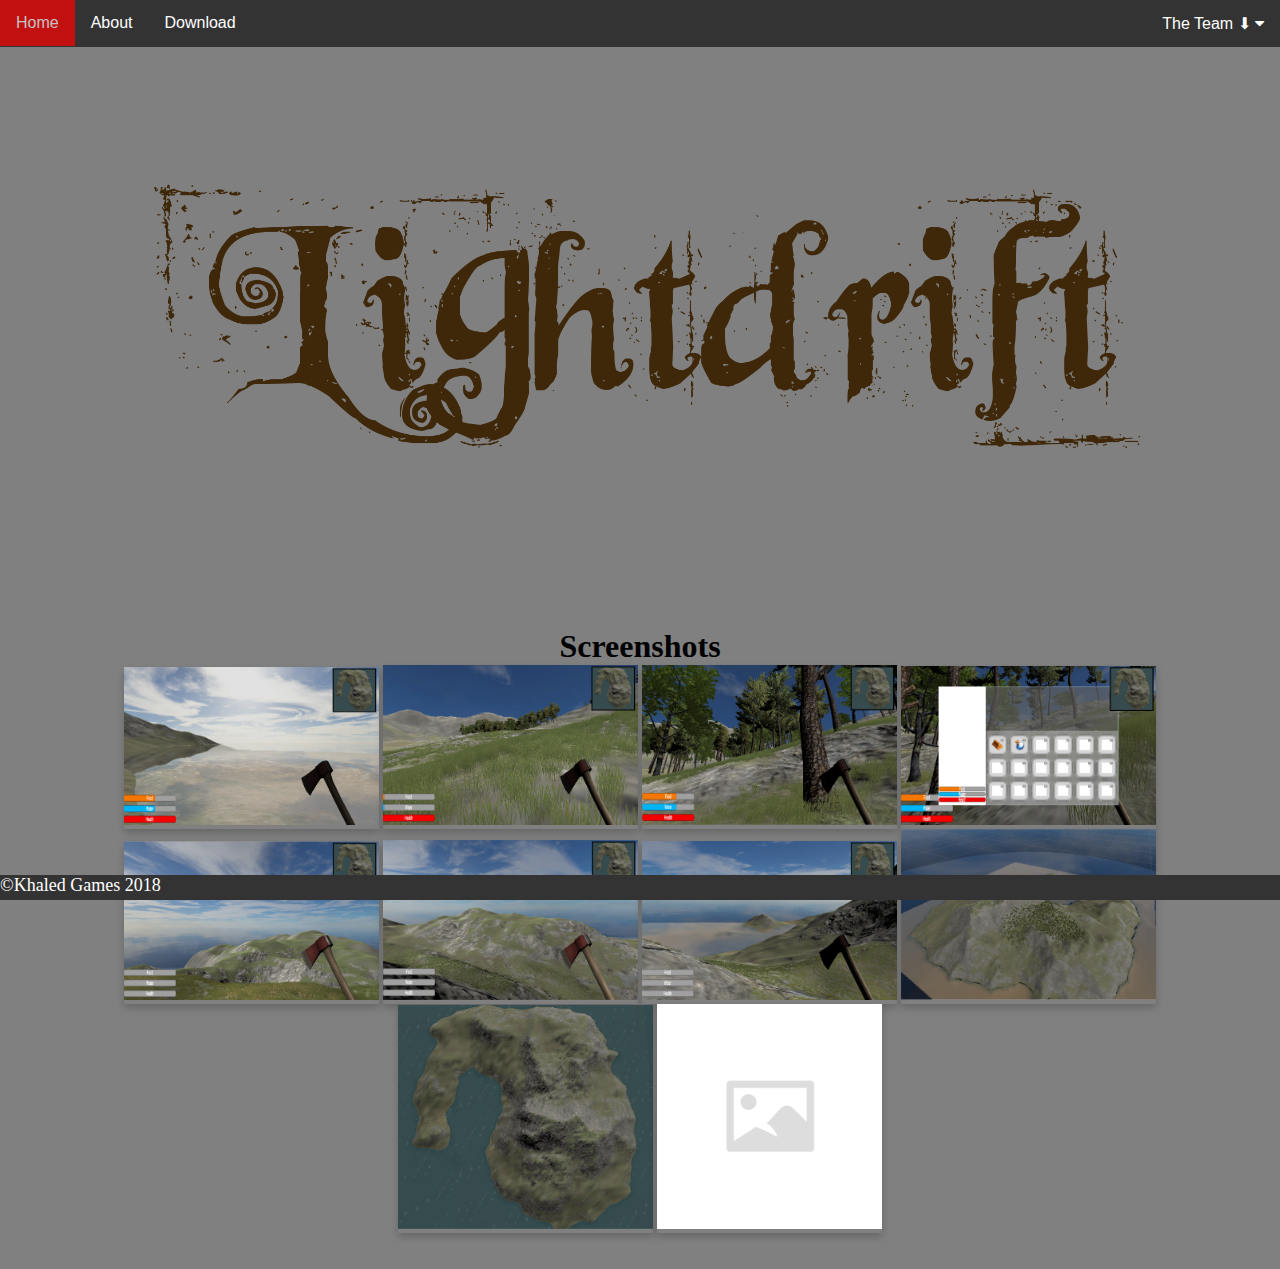
<file: docs/index.html>
<!DOCTYPE HTML>
<html>
	<head>
		<Title>Lightdrift</title>
		<meta charset="utf-8"/>
		<link rel="stylesheet" type="text/css" href="index.css">
		<link rel="icon" type="image/ico" href="Icon.ico">
		<link rel="stylesheet" href="https://cdnjs.cloudflare.com/ajax/libs/font-awesome/4.7.0/css/font-awesome.min.css">
	</head>
	<body>
		<div class="navbar">
			<a href="/Lightdrift">Home</a>
			<a href="/Lightdrift/about.html">About</a>
			<a href="#">Download</a>
			<div class="right">
				<div class="dropdown">
					<button class="dropbtn">The Team &#11015
						<i class="fa fa-caret-down"></i>
					</button>
					<div class="dropdown-content">
					      <a href="/Lightdrift/team.html">Members</a>
					</div>
				</div>
			</div>
		</div> 
		<div class="title">
			<center>
				<img src="LOGO.png" style="max-height:50%; max-width:80%; overflow: resize">
			</center>
		</div>
		<div class="body">
			<center>
					<h1>Screenshots</h1>
				<div class="images">
					<div class="image">
						<img src="Screen1.PNG" style="max-height:255px; max-width:255px; overflow: resize">
					</div>
					<div class="image">
						<img src="Screen2.PNG" style="max-height:255px; max-width:255px; overflow: resize">
					</div>
					<div class="image">
						<img src="Screen3.PNG" style="max-height:255px; max-width:255px; overflow: resize">
					</div>
					<div class="image">
						<img src="Screen4.PNG" style="max-height:255px; max-width:255px; overflow: resize">
					</div>
					<div class="image">
						<img src="Screen5.PNG" style="max-height:255px; max-width:255px; overflow: resize">
					</div>
					<div class="image">
						<img src="Screen6.PNG" style="max-height:255px; max-width:255px; overflow: resize">
					</div>
					<div class="image">
						<img src="Screen7.PNG" style="max-height:255px; max-width:255px; overflow: resize">
					</div>
					<div class="image">
						<img src="Screen8.PNG" style="max-height:255px; max-width:255px; overflow: resize">
					</div>
					<div class="image">
						<img src="Map.PNG" style="max-height:255px; max-width:255px; overflow: resize">
					</div>
					<div class="image">
						<img src="placeholder.jpg">
					</div>
				</div>
			</center>
		</div>
		<div class = "footer">
		<br><br>
			<footer>
				&#169;Khaled Games 2018
			</footer>
		</div>
	</body>
</html>
</file>
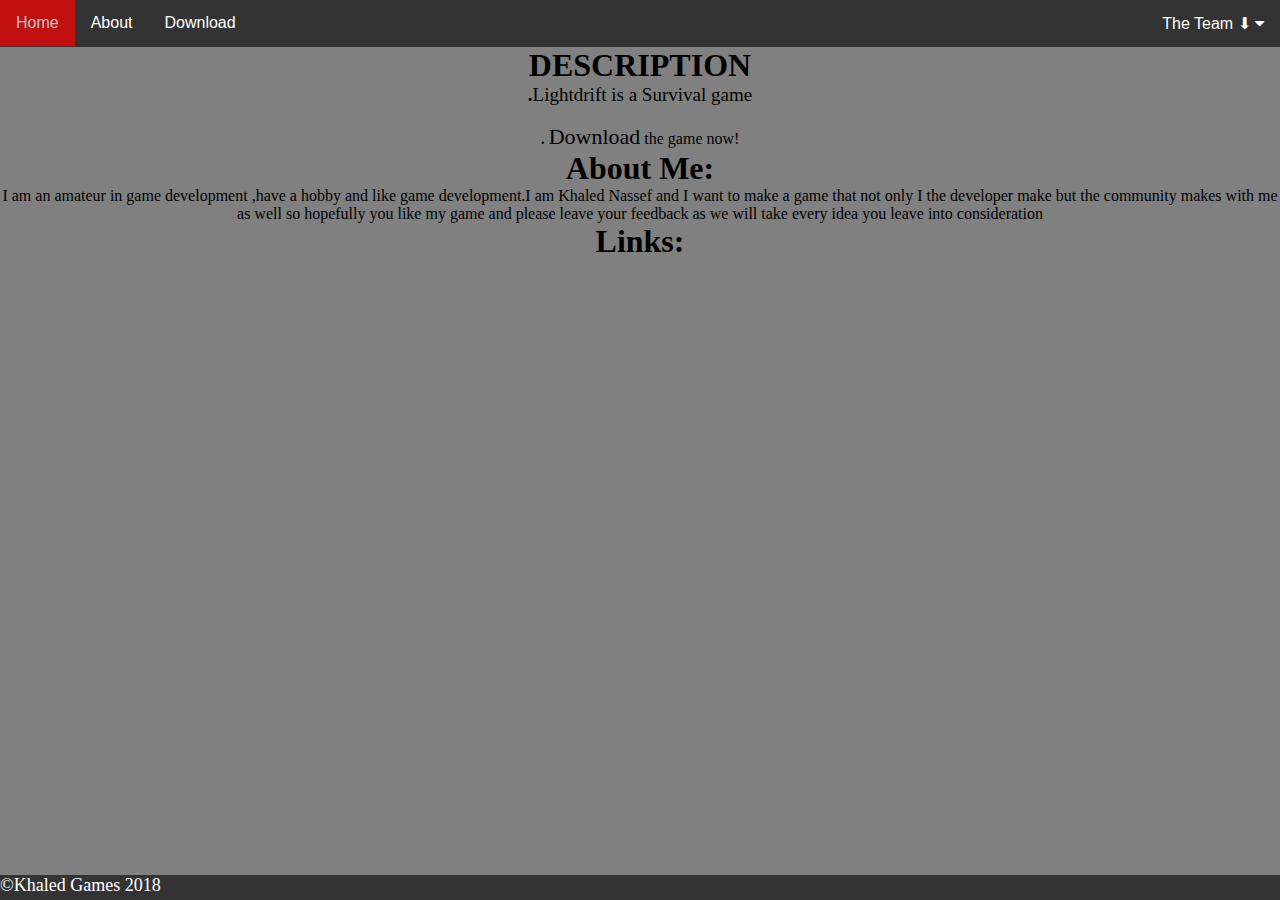
<file: docs/about.html>
<!DOCTYPE HTML>
<html>
<head>
		<Title>Lightdrift</title>
		<meta charset="utf-8"/>
		<link rel="stylesheet" type="text/css" href="index.css">
		<link rel="icon" type="image/ico" href="Icon.ico">
		<link rel="stylesheet" href="https://cdnjs.cloudflare.com/ajax/libs/font-awesome/4.7.0/css/font-awesome.min.css">
	</head>
	<body>
		<div class="navbar">
			<a href="/Lightdrift">Home</a>
			<a href="/Lightdrift/about.html">About</a>
			<a href="#">Download</a>
			<div class="right">
				<div class="dropdown">
					<button class="dropbtn">The Team &#11015
						<i class="fa fa-caret-down"></i>
					</button>
					<div class="dropdown-content">
					      <a href="/Lightdrift/team.html">Members</a>
					</div>
				</div>
			</div>
		</div> 
	<div class="body">
		<center>
			<h1>DESCRIPTION</h1>
			<p><b>.</b>Lightdrift is a Survival game</p> 
			<br>
<b>. </b><a href='https://khaledhn1.github.io/Lightdrift/download'>Download</a> the game now!</p>
			<p>	
				<h1>About Me:</h1><br>
				I am an amateur in game development ,have a hobby and like game development.I am Khaled Nassef and I want to make a game that not only I the developer make but the community makes with me as well so hopefully you like my game and please leave your feedback as we will take every idea you leave into consideration
			</p>
			<p>
				<h1>Links:</h1>
			</p>
		</center>
	</div>
	<div class = "footer">
			<footer>
				&#169;Khaled Games 2018
			</footer>
		</div>
</body>
</html>
</file>
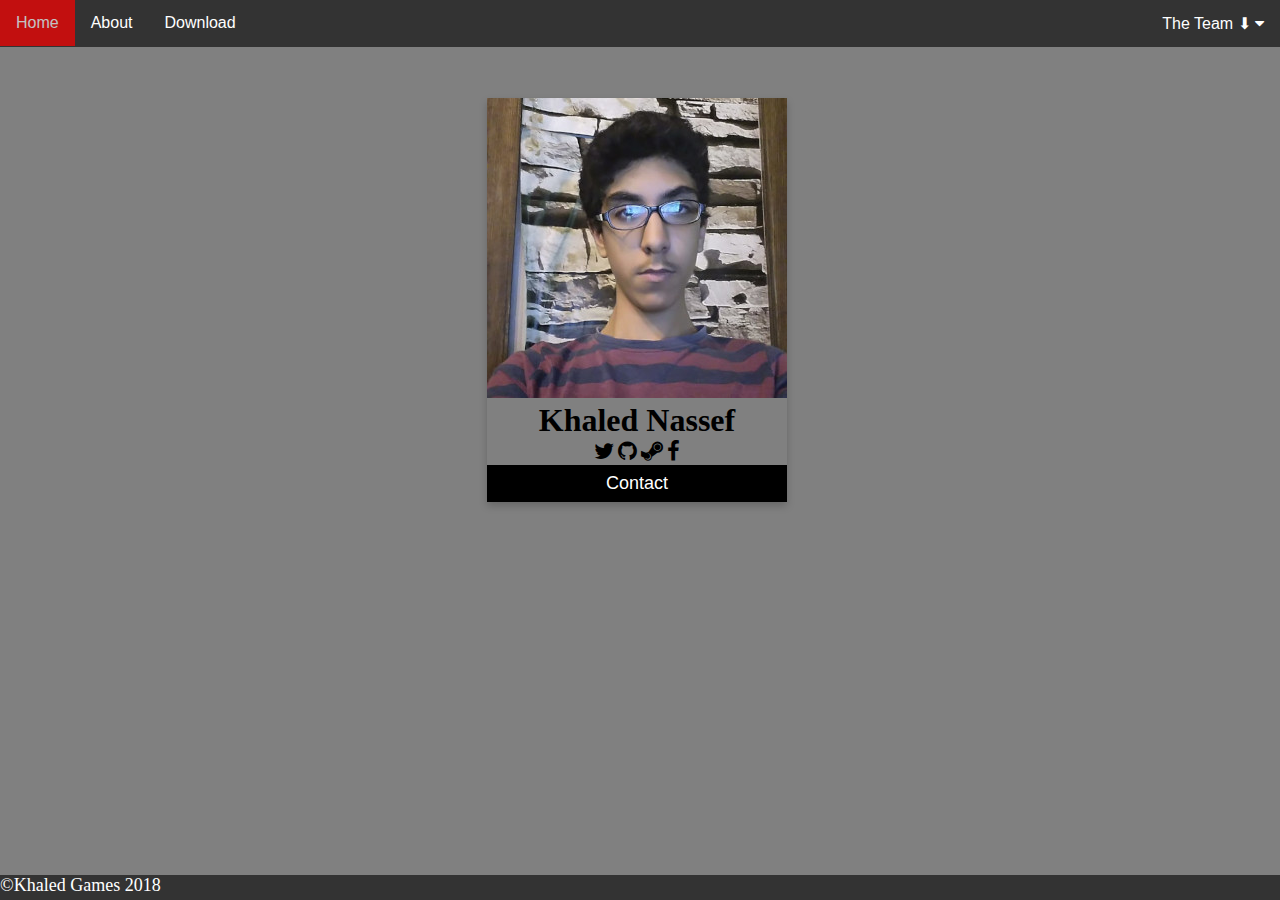
<file: docs/team.html>
<!DOCTYPE HTML>
<html>
	<head>
		<Title>Lightdrift</title>
		<meta charset="utf-8"/>
		<link rel="stylesheet" type="text/css" href="index.css">
		<link rel="icon" type="image/ico" href="Icon.ico">
		<link rel="stylesheet" href="https://cdnjs.cloudflare.com/ajax/libs/font-awesome/4.7.0/css/font-awesome.min.css">
	</head>
	<body>
		<div class="navbar">
			<a href="/Lightdrift">Home</a>
			<a href="/Lightdrift/about.html">About</a>
			<a href="#">Download</a>
			<div class="right">
				<div class="dropdown">
					<button class="dropbtn">The Team &#11015
						<i class="fa fa-caret-down"></i>
					</button>
					<div class="dropdown-content">
					      <a href="/Lightdrift/team.html">Members</a>
					</div>
				</div>
			</div>
		</div> 
		<center>
			<div class="cards">
				
				<div class="card">
					  <img src="khaled.jpg" alt="Khaled" style="width:100%">
					  <h1>Khaled Nassef</h1><br>
					  <a href="https://twitter.com/Khaledhn1_CSGO"><i class="fa fa-twitter"></i></a>
					  <a href="https://github.com/khaledhn1"><i class="fa fa-github"></i></a>
					  <a href="https://steamcommunity.com/id/khaledhn1/"><i class="fa fa-steam"></i></a>
					  <a href="https://www.facebook.com/khaledhnassef"><i class="fa fa-facebook"></i></a>
					  <p><a href="mailto:khalednassef03@gmail.com?Subject=Scorched%20Sands" target="_top"><button>Contact</button></a></p>
				</div>
				
			</div>
		</center>
		<div class = "footer">
			<footer>
				&#169;Khaled Games 2018
			</footer>
		</div>
	</body>
</html>
</file>
<file: docs/index.css>
@import url(https://fonts.googleapis.com/css?family=Roboto:400,300,600,400italic);
body{
	background: grey no-repeat right top;
	background-size: fit;
	}
p,h1{
	color: black;
	}
p{
	font-size:19px;
}
.H{
	background-color:red;
}
.navbar {
  overflow: hidden;
  background-color: #333;
  font-family: Arial;
}

/* Links inside the navbar */
.navbar a {
  float: left;
  font-size: 16px;
  color: white;
  text-align: center;
  padding: 14px 16px;
  text-decoration: none;
}
.right{
	float: right;
	}
/* The dropdown container */
.dropdown {
  float: left;
  overflow: hidden;
}

/* Dropdown button */
.dropdown .dropbtn {
  font-size: 16px;
  border: none;
  outline: none;
  color: white;
  padding: 14px 16px;
  background-color: inherit;
  font-family: inherit; /* Important for vertical align on mobile phones */
  margin: 0; /* Important for vertical align on mobile phones */
}

/* Add a red background color to navbar links on hover */
.navbar a:hover, .dropdown:hover .dropbtn {
  background-color: red;
}

/* Dropdown content (hidden by default) */
.dropdown-content {
  display: none;
  position: absolute;
  background-color: #f9f9f9;
  min-width: 160px;
  box-shadow: 0px 8px 16px 0px rgba(0,0,0,0.2);
  z-index: 1;
}

/* Links inside the dropdown */
.dropdown-content a {
  float: none;
  color: black;
  padding: 12px 16px;
  text-decoration: none;
  display: block;
  text-align: left;
}

/* Add a grey background color to dropdown links on hover */
.dropdown-content a:hover {
  background-color: #ddd;
}

/* Show the dropdown menu on hover */
.dropdown:hover .dropdown-content {
  display: block;
}
.card {
    box-shadow: 0 4px 8px 0 rgba(0, 0, 0, 0.2);
    max-width: 300px;
    margin: auto;
    text-align: center;
	display:inline-block;
	margin-right:6px;
	margin-top: 4%;
}
.images{
	
	
    margin: auto;
    text-align: center;
	display:inline-block;
}
.image{
	box-shadow: 0 4px 8px 0 rgba(0, 0, 0, 0.2);
	 text-align: center;
	display:inline-block;
}
.title {
    color: grey;
    font-size: 18px;
}

button {
    border: none;
    outline: 0;
    display: inline-block;
    padding: 8px;
    color: white;
    background-color: #000;
    text-align: center;
    cursor: pointer;
    width: 100%;
    font-size: 18px;
}

a {
    text-decoration: none;
    font-size: 22px;
    color: black;
}

button:hover, a:hover {
    opacity: 0.7;
}
h1,h3{
	display:inline-block;
}
.2{
	display: inline-block;
}
input[type=submit] {
  background: transparent;
  border: 0;
  padding: 0;
  cursor: pointer;
  outline: 0;
  -webkit-appearance: none;
}

/* Custom */
input[type=submit] {
  display: inline-block;
  position: relative;
  padding: 20px 38px;
  top: 0;
  font-size: 30px;
  font-family: "Open Sans", Helvetica;
  border-radius: 4px;
  border-bottom: 1px solid rgba( 28, 227, 125, 0.5 );
  background: rgba( 22, 230, 137, 1 );
  color: #fff;
  box-shadow: 0px 0px 0px rgba( 15, 165, 60, 0.1 );
  
  -webkit-transform: translateZ(0);
     -moz-transform: translateZ(0);
      -ms-transform: translateZ(0);
          transform: translateZ(0);
  
  -webkit-transition: all 0.2s ease;
     -moz-transition: all 0.2s ease;
      -ms-transition: all 0.2s ease;
          transition: all 0.2s ease;
}

input[type=submit]:hover {
  top: -10px;
  box-shadow: 0px 10px 10px rgba( 15, 165, 60, 0.2 );
  
  -webkit-transform: rotateX(20deg);
     -moz-transform: rotateX(20deg);
      -ms-transform: rotateX(20deg);
          transform: rotateX(20deg);
}

input[type=submit]:active {
  top: 0px;
  box-shadow: 0px 0px 0px rgba( 15, 165, 60, 0.0 );
  background: rgba( 20, 224, 133, 1 );
}
.centered {
  position: fixed; /* or absolute */
  top: 50%;
  right:50%;
}
* {
  margin: 0;
  padding: 0;
  box-sizing: border-box;
  -webkit-box-sizing: border-box;
  -moz-box-sizing: border-box;
  -webkit-font-smoothing: antialiased;
  -moz-font-smoothing: antialiased;
  -o-font-smoothing: antialiased;
  font-smoothing: antialiased;
  text-rendering: optimizeLegibility;
}


.container {
  max-width: 400px;
  width: 100%;
  margin: 0 auto;
  position: relative;
}

#contact input[type="text"],
#contact input[type="email"],
#contact input[type="tel"],
#contact input[type="url"],
#contact textarea,
#contact button[type="submit"] {
  font: 400 12px/16px "Roboto", Helvetica, Arial, sans-serif;
}

#contact {
  background: #F9F9F9;
  padding: 25px;
  margin: 150px 0;
  box-shadow: 0 0 20px 0 rgba(0, 0, 0, 0.2), 0 5px 5px 0 rgba(0, 0, 0, 0.24);
}

#contact h3 {
  display: block;
  font-size: 30px;
  font-weight: 300;
  margin-bottom: 10px;
}

#contact h4 {
  margin: 5px 0 15px;
  display: block;
  font-size: 13px;
  font-weight: 400;
}

fieldset {
  border: medium none !important;
  margin: 0 0 10px;
  min-width: 100%;
  padding: 0;
  width: 100%;
}

#contact input[type="text"],
#contact input[type="email"],
#contact input[type="tel"],
#contact input[type="url"],
#contact textarea {
  width: 100%;
  border: 1px solid #ccc;
  background: #FFF;
  margin: 0 0 5px;
  padding: 10px;
}

#contact input[type="text"]:hover,
#contact input[type="email"]:hover,
#contact input[type="tel"]:hover,
#contact input[type="url"]:hover,
#contact textarea:hover {
  -webkit-transition: border-color 0.3s ease-in-out;
  -moz-transition: border-color 0.3s ease-in-out;
  transition: border-color 0.3s ease-in-out;
  border: 1px solid #aaa;
}

#contact textarea {
  height: 100px;
  max-width: 100%;
  resize: none;
}

#contact button[type="submit"] {
  cursor: pointer;
  width: 100%;
  border: none;
  background: #4CAF50;
  color: #FFF;
  margin: 0 0 5px;
  padding: 10px;
  font-size: 15px;
}

#contact button[type="submit"]:hover {
  background: #43A047;
  -webkit-transition: background 0.3s ease-in-out;
  -moz-transition: background 0.3s ease-in-out;
  transition: background-color 0.3s ease-in-out;
}

#contact button[type="submit"]:active {
  box-shadow: inset 0 1px 3px rgba(0, 0, 0, 0.5);
}

.copyright {
  text-align: center;
}

#contact input:focus,
#contact textarea:focus {
  outline: 0;
  border: 1px solid #aaa;
}

::-webkit-input-placeholder {
  color: #888;
}

:-moz-placeholder {
  color: #888;
}

::-moz-placeholder {
  color: #888;
}

:-ms-input-placeholder {
  color: #888;
}
footer{
	background-color: #333;
	position:fixed;
	left:0px;
	bottom:0px;
	height:25px;
	width:100%;
	color: #ffffff;
	font-size: 18px;
}
</file>
